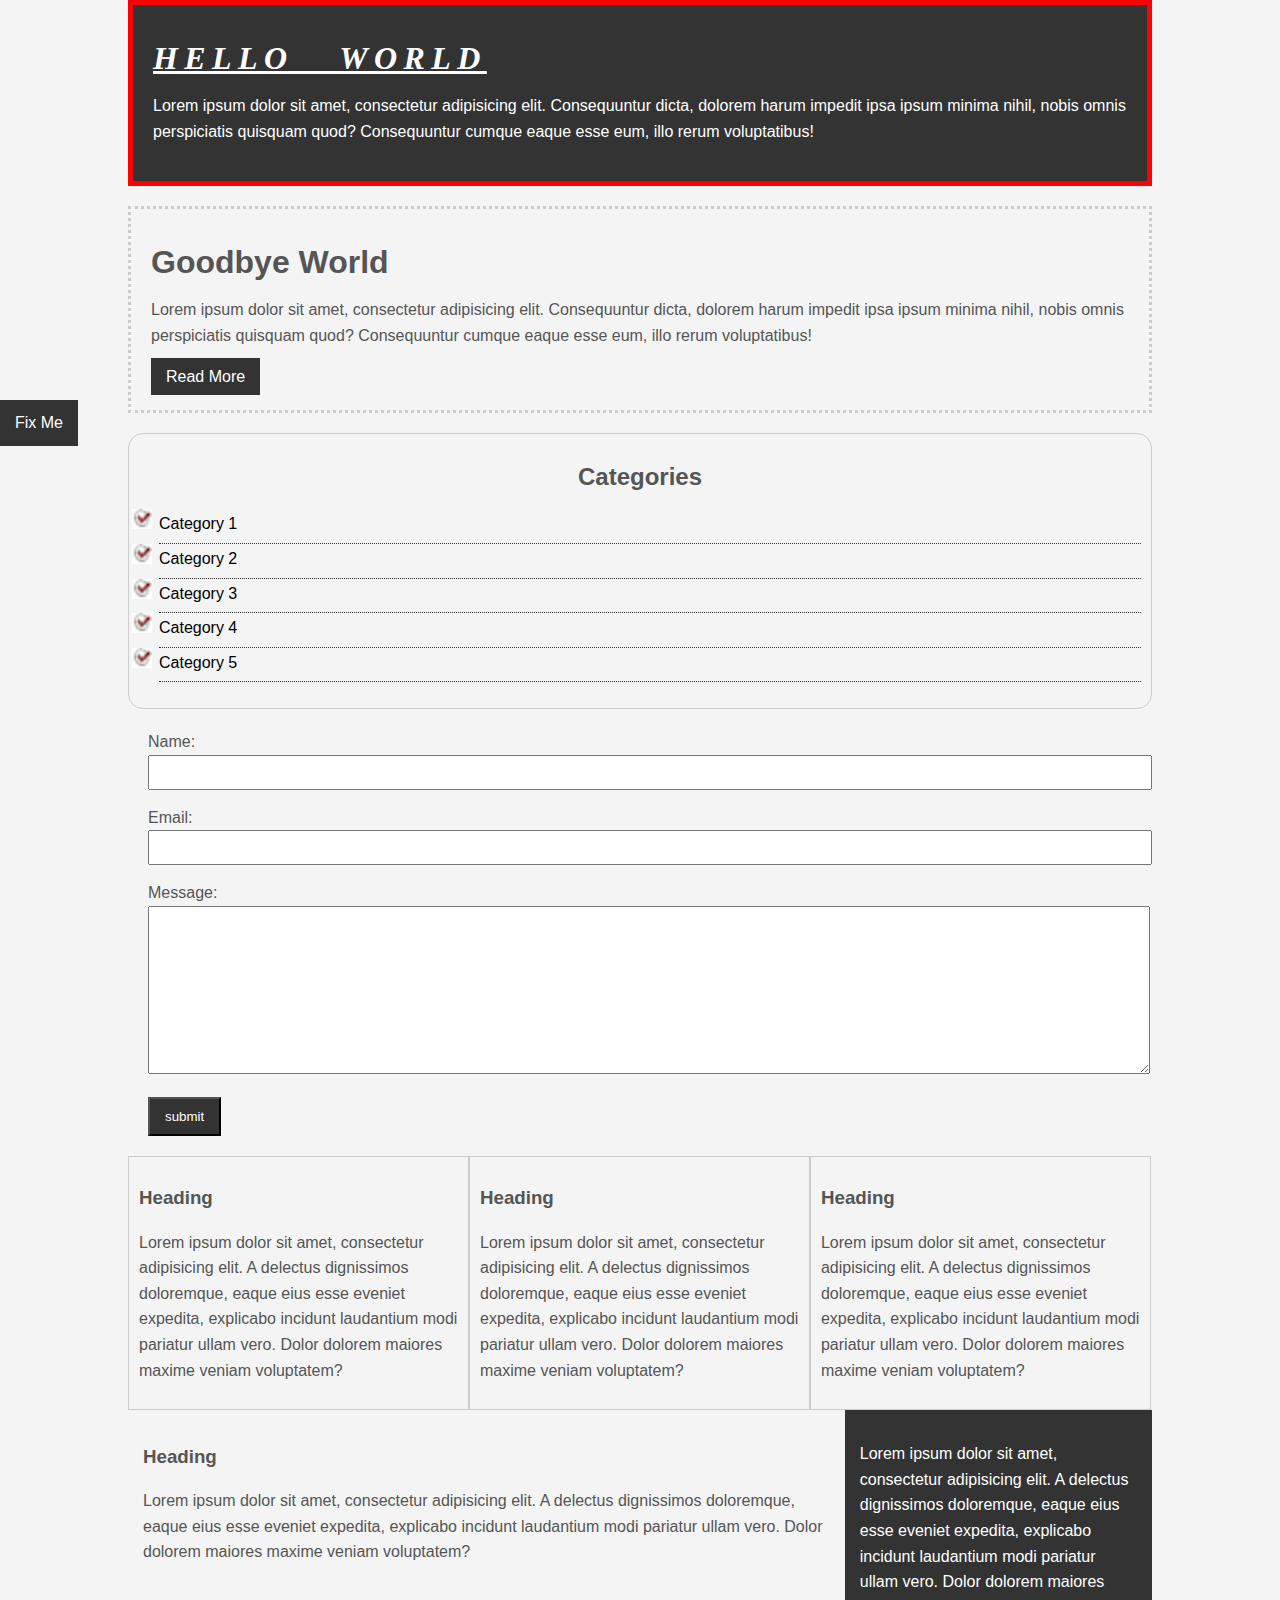
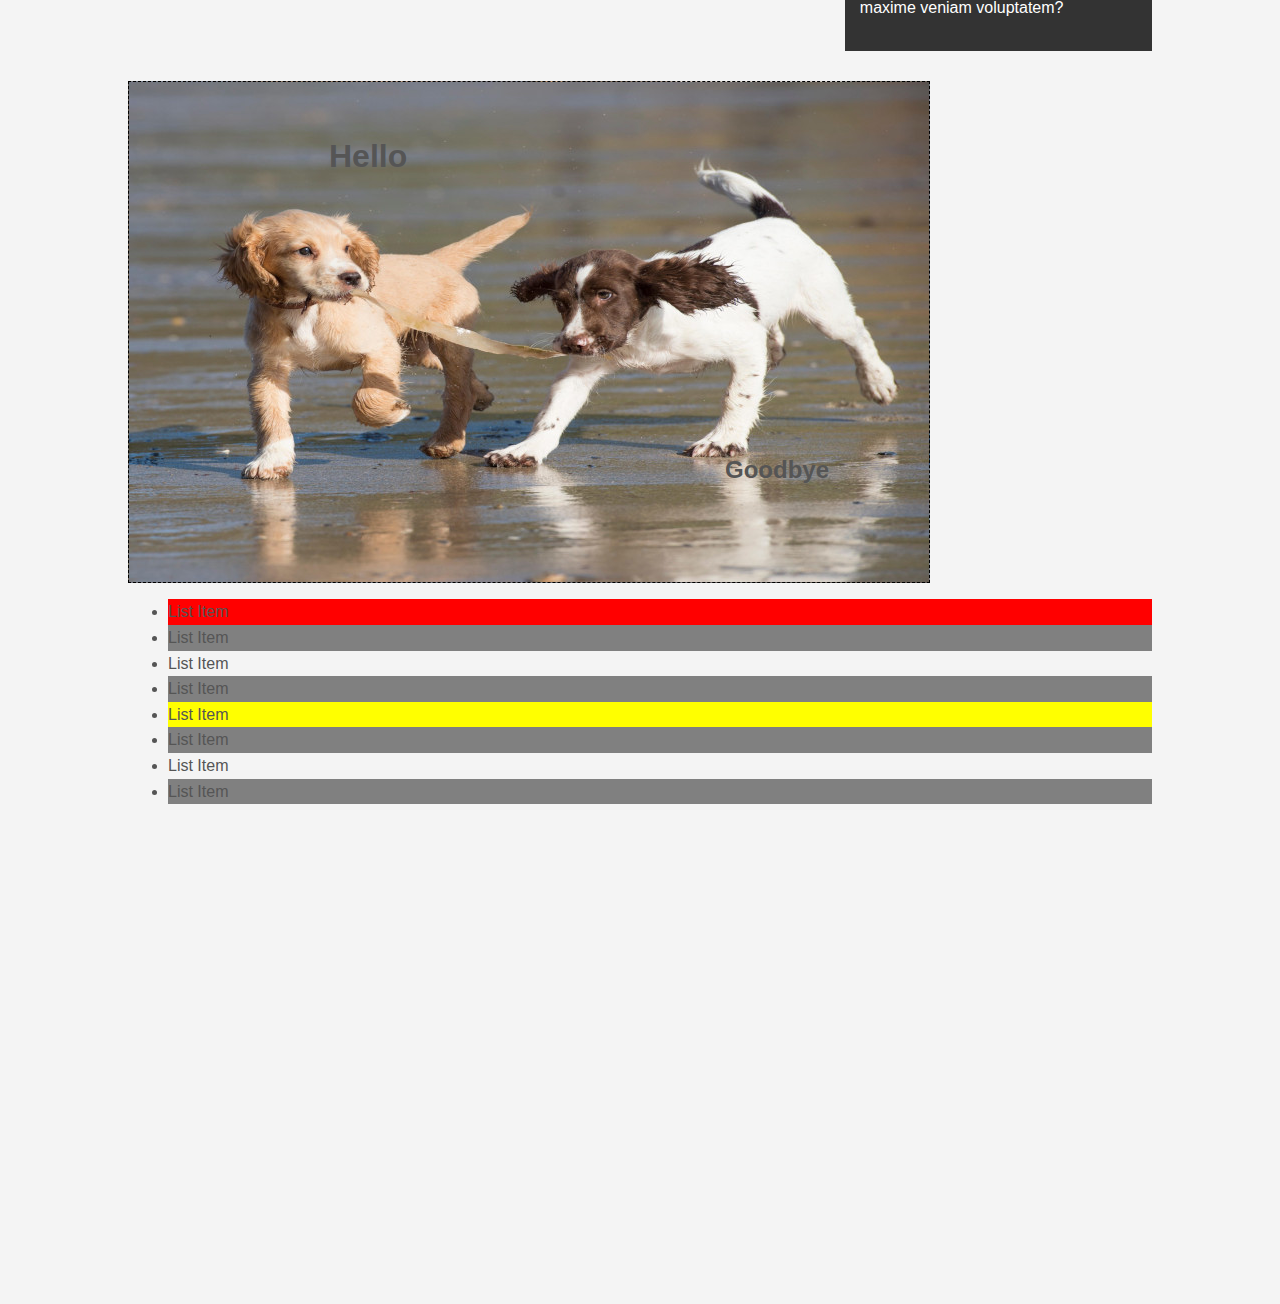
<file: LearnCSS/index.html>
﻿<!DOCTYPE html>
<html lang="en">
<head>
    <meta charset="UTF-8">
    <title>Learn CSS</title>
    <link rel="stylesheet" type="text/css" href="index.css">
</head>
<body>
<div class="container">
    <div class="box-1">
        <h1>Hello World</h1>
        <p>
            Lorem ipsum dolor sit amet, consectetur adipisicing elit. Consequuntur dicta, dolorem harum impedit
            ipsa ipsum minima nihil, nobis omnis perspiciatis quisquam quod? Consequuntur cumque eaque esse eum,
            illo rerum voluptatibus!
        </p>
    </div>
    <div class="box-2">
        <h1>Goodbye World</h1>
        <p>
            Lorem ipsum dolor sit amet, consectetur adipisicing elit. Consequuntur dicta, dolorem harum impedit
            ipsa ipsum minima nihil, nobis omnis perspiciatis quisquam quod? Consequuntur cumque eaque esse eum,
            illo rerum voluptatibus!
        </p>
        <a class="button" href="">Read More</a>
    </div>
    <div class="categories">
        <h2>Categories</h2>
        <ul>
            <li><a href="#">Category 1</a></li>
            <li><a href="#">Category 2</a></li>
            <li><a href="#">Category 3</a></li>
            <li><a href="#">Category 4</a></li>
            <li><a href="test.html">Category 5</a></li>
        </ul>
    </div>
    <form class="myForm">
        <div class="form-group">
            <label>Name: </label>
            <label>
                <input type="text" name="name">
            </label>
        </div>
        <div class="form-group">
            <label>Email: </label>
            <label>
                <input type="text" name="email">
            </label>
        </div>
        <div class="form-group">
            <label>Message: </label>
            <label for=""></label><textarea name="message" id="" cols="30" rows="10"></textarea>
        </div>
        <input class="button" type="submit" value="submit" name="">
    </form>
    <div class="block">
        <h3>Heading</h3>
        <p>
            Lorem ipsum dolor sit amet, consectetur adipisicing elit. A delectus dignissimos
            doloremque, eaque eius esse eveniet expedita, explicabo incidunt laudantium modi pariatur ullam
            vero. Dolor dolorem maiores maxime veniam voluptatem?
        </p>
    </div>
    <div class="block">
        <h3>Heading</h3>
        <p>
            Lorem ipsum dolor sit amet, consectetur adipisicing elit. A delectus dignissimos
            doloremque, eaque eius esse eveniet expedita, explicabo incidunt laudantium modi pariatur ullam
            vero. Dolor dolorem maiores maxime veniam voluptatem?
        </p>
    </div>
    <div class="block">
        <h3>Heading</h3>
        <p>
            Lorem ipsum dolor sit amet, consectetur adipisicing elit. A delectus dignissimos
            doloremque, eaque eius esse eveniet expedita, explicabo incidunt laudantium modi pariatur ullam
            vero. Dolor dolorem maiores maxime veniam voluptatem?
        </p>
    </div>
    <div class="clr"></div>
    <div id="mainBlock">
        <h3>Heading</h3>
        <p>
            Lorem ipsum dolor sit amet, consectetur adipisicing elit. A delectus dignissimos
            doloremque, eaque eius esse eveniet expedita, explicabo incidunt laudantium modi pariatur ullam
            vero. Dolor dolorem maiores maxime veniam voluptatem?
        </p>
    </div>
    <div id="sideBar">
        <p>
            Lorem ipsum dolor sit amet, consectetur adipisicing elit. A delectus dignissimos
            doloremque, eaque eius esse eveniet expedita, explicabo incidunt laudantium modi pariatur ullam
            vero. Dolor dolorem maiores maxime veniam voluptatem?
        </p>
    </div>
    <div class="clr"></div>
    <div class="pBox">
        <h1>Hello</h1>
        <h2>Goodbye</h2>
    </div>
    <ul class="myList">
        <li>List Item</li>
        <li>List Item</li>
        <li>List Item</li>
        <li>List Item</li>
        <li>List Item</li>
        <li>List Item</li>
        <li>List Item</li>
        <li>List Item</li>
    </ul>
</div><!-- ./container -->
<a class="fixMe button" href="">Fix Me</a>
<div style="margin-top: 500px"></div>
</body>
</html>
</file>
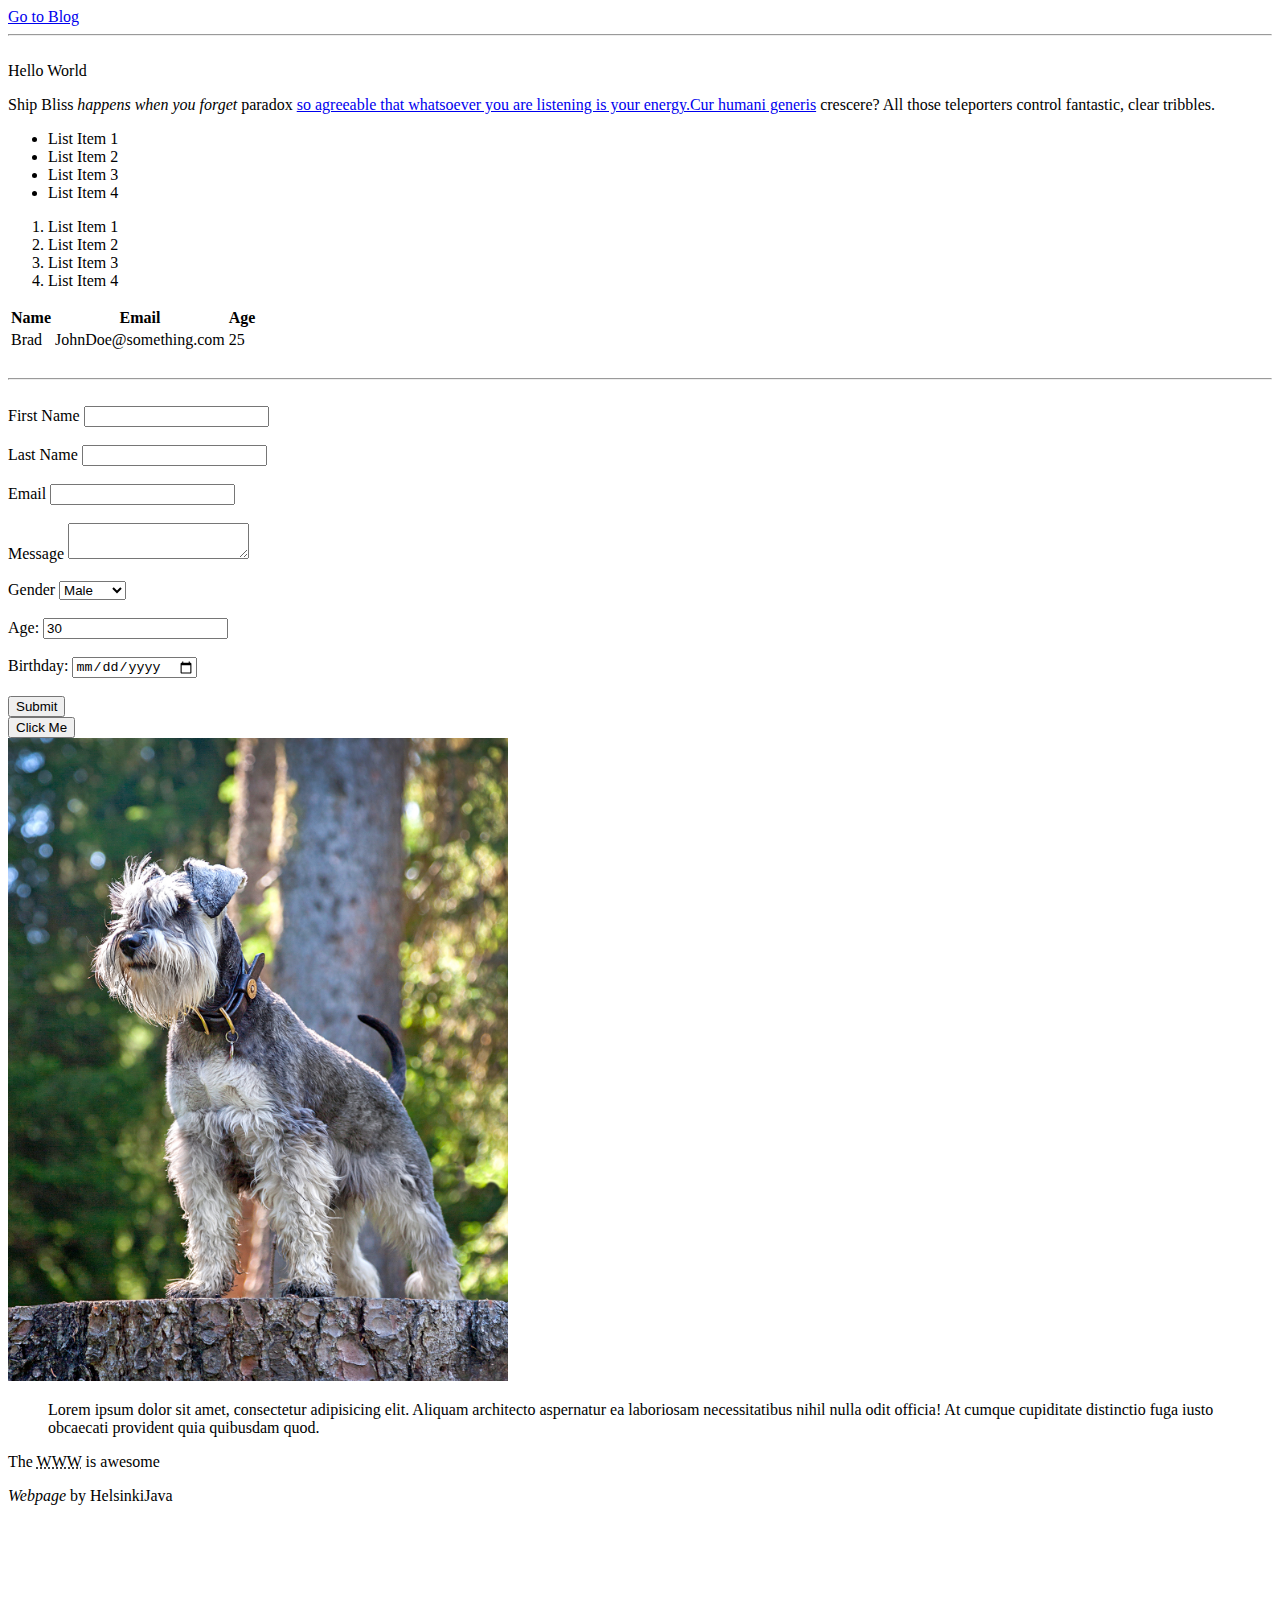
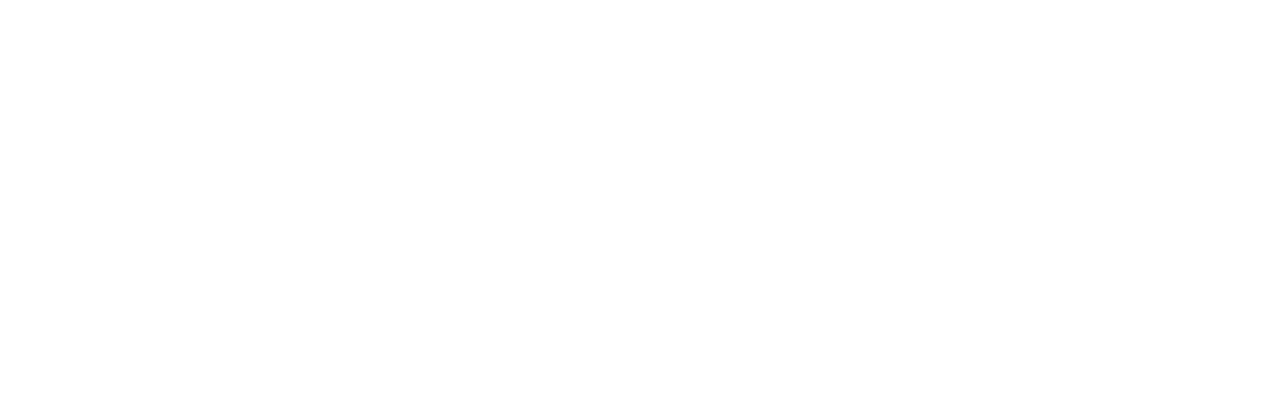
<file: LearnHtml/index.html>
﻿<!DOCTYPE html>
<html lang="en">
<head>
    <meta charset="UTF-8">
    <title>Title</title>
</head>
<body>
<a href="blog.html">Go to Blog</a>
<hr>
<br>
Hello World
<p>Ship Bliss <em>happens when you forget</em> paradox <a href="http://google.com" target="_blank">so agreeable that
    whatsoever you are listening is your energy.Cur humani
    generis</a> crescere?
    All those teleporters control fantastic, clear tribbles.</p>

<!-- Lists -->
<ul>
    <li>List Item 1</li>
    <li>List Item 2</li>
    <li>List Item 3</li>
    <li>List Item 4</li>
</ul>
<ol>
    <li>List Item 1</li>
    <li>List Item 2</li>
    <li>List Item 3</li>
    <li>List Item 4</li>
</ol>

<!-- Table -->
<table>
    <thead>
    <tr>
        <th>Name</th>
        <th>Email</th>
        <th>Age</th>
    </tr>
    </thead>
    <tbody>
    <tr>
        <Td>Brad</Td>
        <Td>JohnDoe@something.com</Td>
        <Td>25</Td>
    </tr>
    </tbody>
</table>

<br>
<hr>
<br>

<!-- Forms -->
<form action="process.php" method="Get">
    <div>
        <label>First Name</label>
        <label>
            <input type="text" name="firstName">
        </label>
    </div>
    <br>
    <div>
        <label>Last Name</label>
        <label>
            <input type="text" name="lastName">
        </label>
    </div>
    <br>
    <div>
        <label>Email</label>
        <label>
            <input type="email" name="email">
        </label>
    </div>
    <br>
    <div>
        <label>Message</label>
        <label>
            <textarea name="message"></textarea>
        </label>
    </div>
    <br>
    <div>
        <label>Gender</label>
        <label>
            <select name="gender">
                <option value="male">Male</option>
                <option value="female">Female</option>
                <option value="other">Other</option>
            </select>
        </label>
    </div>
    <br>
    <div>
        <label>Age:</label>
        <label>
            <input type="number" name="age" value="30"/>
        </label>
    </div>
    <br>
    <div>
        <label>Birthday:</label>
        <label>
            <input type="date" name="birthday">
        </label>
    </div>
    <br>
    <input type="submit" name="submit" value="Submit">
</form>

<!-- Button -->
<button>Click Me</button>
<br>

<!-- Image -->
<a href="dog.jpg">
    <img src="dog.jpg" alt="dog.jpg" width="500">
</a>

<!-- Quotations -->
<blockquote cite="http://">
    Lorem ipsum dolor sit amet, consectetur adipisicing elit. Aliquam architecto aspernatur 
    ea laboriosam necessitatibus nihil nulla odit officia! At cumque cupiditate distinctio 
    fuga iusto obcaecati provident quia quibusdam quod.
</blockquote>

<p>The <abbr title="World Wide Web">WWW</abbr> is awesome</p>
<p><cite>Webpage</cite> by HelsinkiJava</p>
<div style="margin-top:500px"></div>
</body>
</html>
</file>
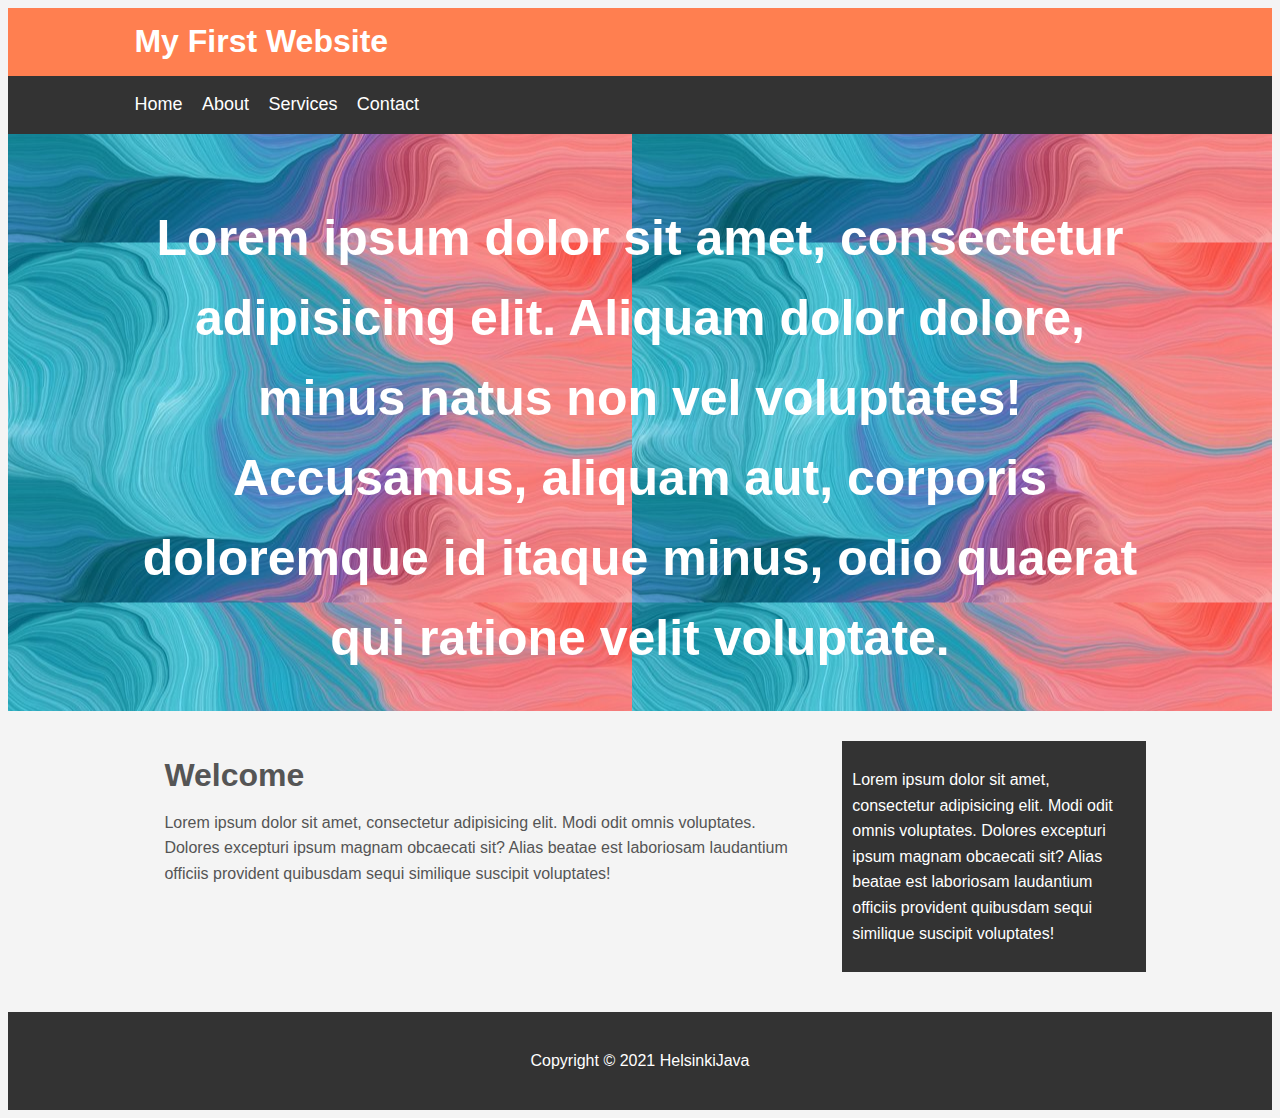
<file: LearnCSS/WebSite/index.html>
﻿<!DOCTYPE html>
<html lang="en">
<head>
    <meta charset="UTF-8">
    <title>My Website</title>
    <link rel="stylesheet" type="" href="index.css">
</head>
<body>
<header id="mainHeader">
    <div class="container">
        <h1>My First Website</h1>
    </div>
</header>
<nav id="navbar">
    <div class="container">
        <ul>
            <li><a href="#">Home</a></li>
            <li><a href="#">About</a></li>
            <li><a href="#">Services</a></li>
            <li><a href="#">Contact</a></li>
        </ul>
    </div>
</nav>
<section id="showcase">
    <div class="container">
        <h1>Lorem ipsum dolor sit amet, consectetur adipisicing elit.
            Aliquam dolor dolore, minus natus non vel voluptates! Accusamus, aliquam aut,
            corporis doloremque id itaque minus, odio quaerat qui ratione velit voluptate.</h1>
    </div>
</section>
<div class="container">
<section id="main">
        <h1>Welcome</h1>
    <p>Lorem ipsum dolor sit amet, consectetur adipisicing elit. Modi odit omnis voluptates.
        Dolores excepturi ipsum magnam obcaecati sit? Alias beatae est laboriosam laudantium officiis provident
        quibusdam sequi similique suscipit voluptates!</p>
</section>
<aside id="sideBar">
    <p>Lorem ipsum dolor sit amet, consectetur adipisicing elit. Modi odit omnis voluptates.
        Dolores excepturi ipsum magnam obcaecati sit? Alias beatae est laboriosam laudantium officiis provident
        quibusdam sequi similique suscipit voluptates!</p>
</aside>
</div>
<footer id="mainFooter">
    <p>Copyright &copy; 2021 HelsinkiJava</p>
</footer>
</body>
</html>
</file>
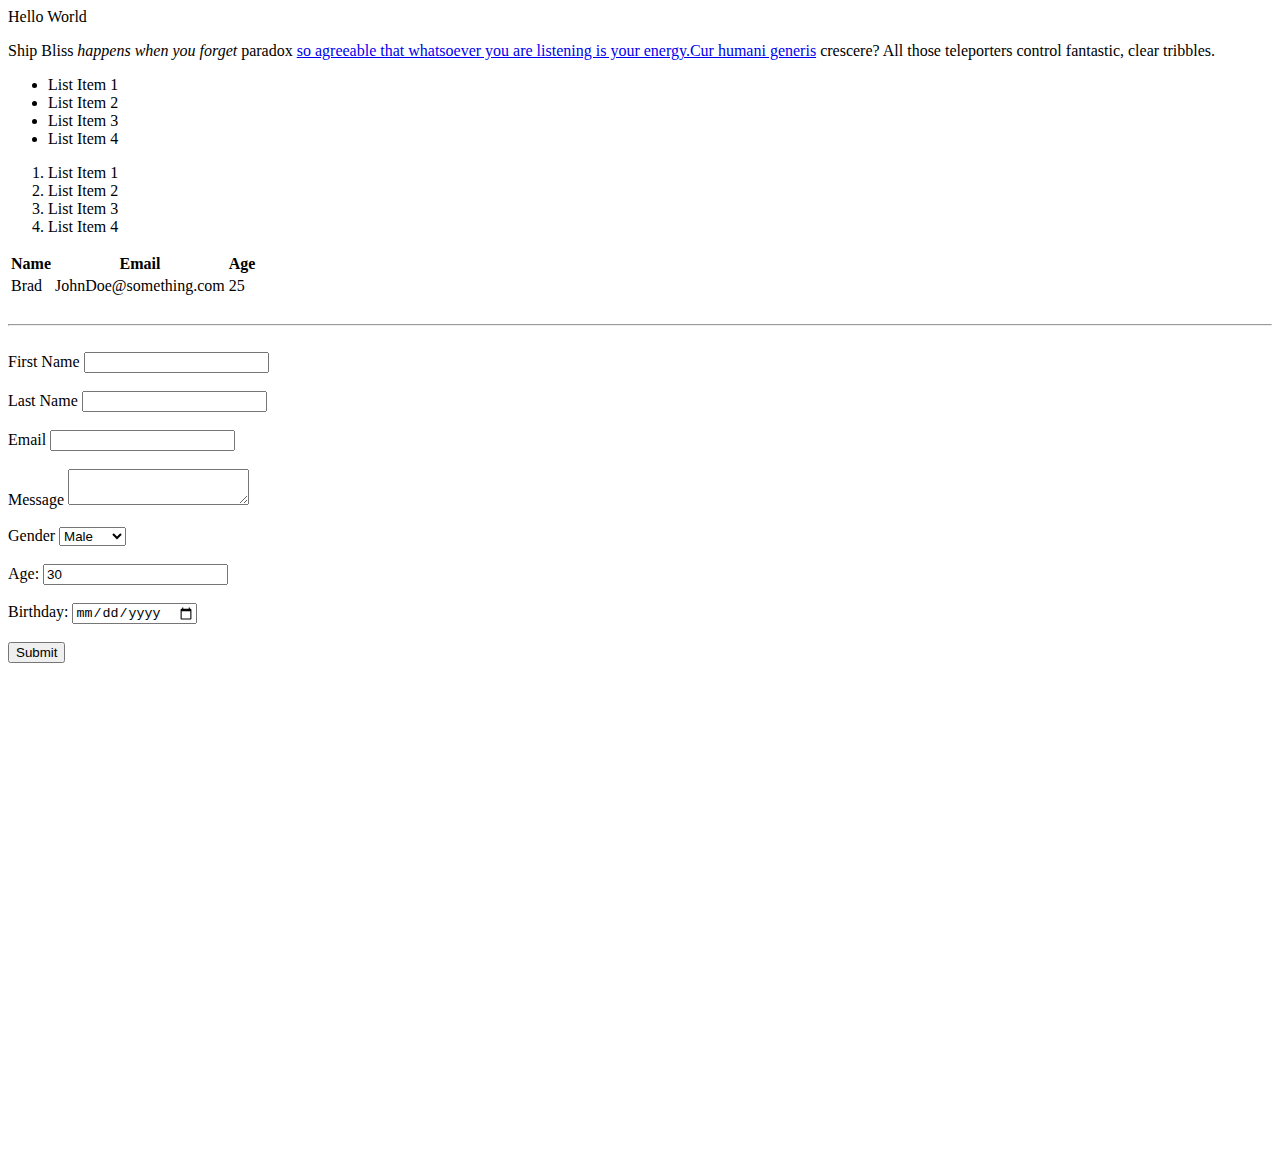
<file: LearnHtml/LearnHtml/index.html>
﻿<!DOCTYPE html>
<html lang="en">
<head>
    <meta charset="UTF-8">
    <title>Title</title>
</head>
<body>
Hello World
<p>Ship Bliss <em>happens when you forget</em> paradox <a href="http://google.com" target="_blank">so agreeable that
    whatsoever you are listening is your energy.Cur humani
    generis</a> crescere?
    All those teleporters control fantastic, clear tribbles.</p>

<!-- Lists -->
<ul>
    <li>List Item 1</li>
    <li>List Item 2</li>
    <li>List Item 3</li>
    <li>List Item 4</li>
</ul>
<ol>
    <li>List Item 1</li>
    <li>List Item 2</li>
    <li>List Item 3</li>
    <li>List Item 4</li>
</ol>

<!-- Table -->
<table>
    <thead>
    <tr>
        <th>Name</th>
        <th>Email</th>
        <th>Age</th>
    </tr>
    </thead>
    <tbody>
    <tr>
        <Td>Brad</Td>
        <Td>JohnDoe@something.com</Td>
        <Td>25</Td>
    </tr>
    </tbody>
</table>

<br>
<hr>
<br>

<!-- Forms -->
<form action="process.php" method="Get">
    <div>
    <label>First Name</label>
    <label>
        <input type="text" name="firstName">
    </label>
    </div>
    <br>
    <div>
    <label>Last Name</label>
    <label>
        <input type="text" name="lastName">
    </label>
    </div>
    <br>
    <div>
        <label>Email</label>
        <label>
            <input type="email" name="email">
        </label>
    </div>
    <br>
    <div>
        <label>Message</label>
        <label>
            <textarea name="message"></textarea>
        </label>
    </div>
    <br>
    <div>
        <label>Gender</label>
        <label>
            <select name="gender">
                <option value="male">Male</option>
                <option value="female">Female</option>
                <option value="other">Other</option>
            </select>
        </label>
    </div>
    <br>
    <div>
        <label>Age:</label>
        <label>
            <input type="number" name="age" value="30"/>
        </label>
    </div>
    <br>
    <div>
        <label>Birthday:</label>
        <label>
            <input type="date" name="birthday">
        </label>
    </div>
    <br>
    <input type="submit" name="submit" value="Submit">
</form>
<div style="margin-top:500px"></div>
</body>
</html>
</file>
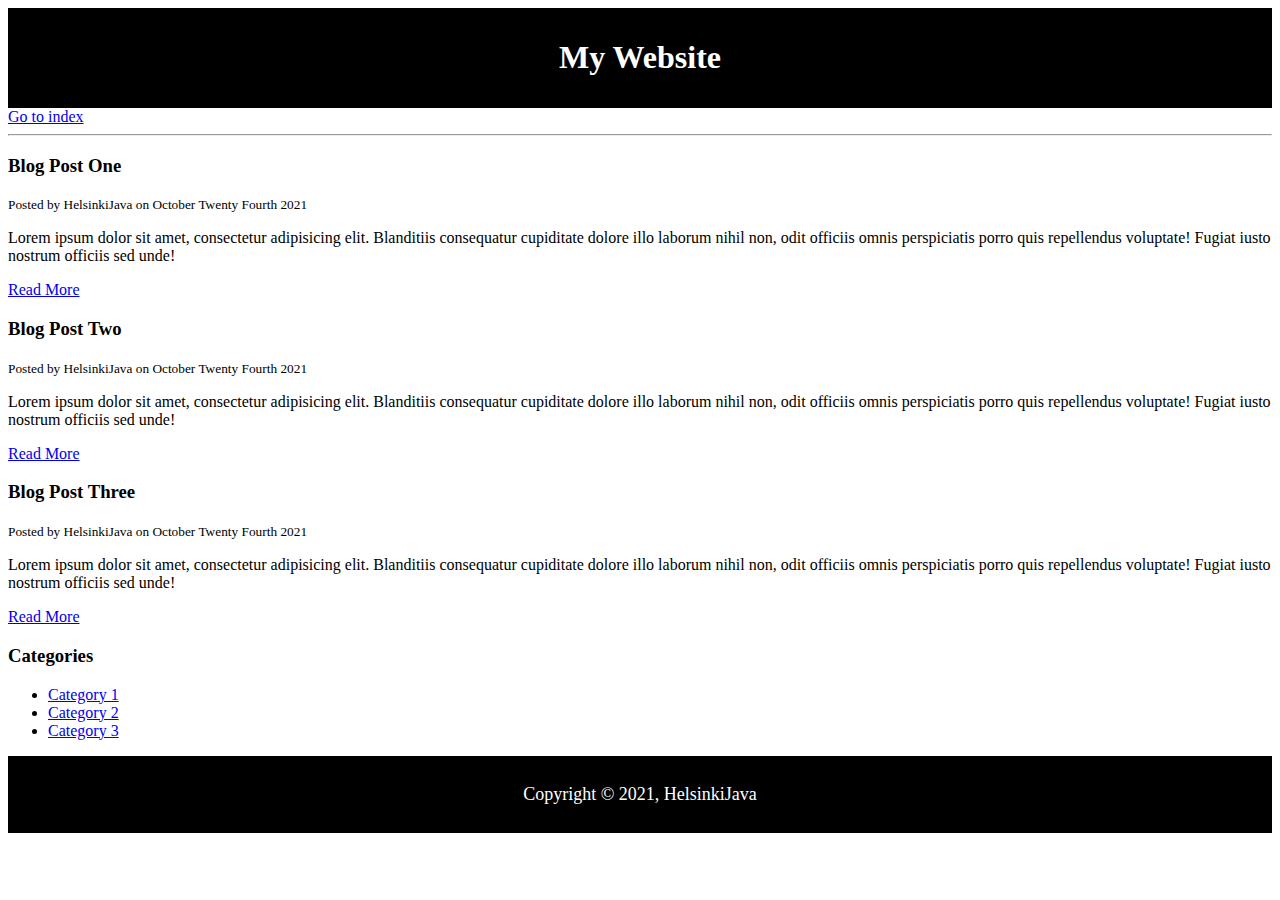
<file: LearnHtml/blog.html>
<!DOCTYPE html>
<html lang="english">
<head>
    <title>My Blog</title>
    <meta name="description" content="Blog by HelsinkiJava">
    <meta name="keywords" content="web design learning blog, web dev blog, HelsinkiJava">
    <style>
        #mainHeader{
            text-align: center;
            background-color: black;
            color: white;
            padding: 10px;
        }
        #mainFooter{
            text-align: center;
            font-size: 18px;
            background-color: black;
            color: white;
            padding: 10px;
        }
    </style>
    
</head>
<body>
<header id="mainHeader">
    <h1>My Website</h1>
</header>
<a href="index.html">Go to index</a>
<hr>
<section>
    <article class="post">
        <h3>Blog Post One</h3>
        <small>Posted by HelsinkiJava on October Twenty Fourth 2021</small>
        <p>Lorem ipsum dolor sit amet, consectetur adipisicing elit. Blanditiis consequatur cupiditate dolore illo
            laborum nihil non, odit officiis omnis perspiciatis porro quis repellendus voluptate! Fugiat iusto nostrum
            officiis sed unde!</p>
        <a href="post.html">Read More</a>
    </article>
    <article class="post">
        <h3>Blog Post Two</h3>
        <small>Posted by HelsinkiJava on October Twenty Fourth 2021</small>
        <p>Lorem ipsum dolor sit amet, consectetur adipisicing elit. Blanditiis consequatur cupiditate dolore illo
            laborum nihil non, odit officiis omnis perspiciatis porro quis repellendus voluptate! Fugiat iusto nostrum
            officiis sed unde!</p>
        <a href="post.html">Read More</a>
    </article>
    <article class="post">
        <h3>Blog Post Three</h3>
        <small>Posted by HelsinkiJava on October Twenty Fourth 2021</small>
        <p>Lorem ipsum dolor sit amet, consectetur adipisicing elit. Blanditiis consequatur cupiditate dolore illo
            laborum nihil non, odit officiis omnis perspiciatis porro quis repellendus voluptate! Fugiat iusto nostrum
            officiis sed unde!</p>
        <a href="post.html">Read More</a>
    </article>
</section>
<aside>
    <h3>Categories</h3>
    <nav>
        <ul>
            <li><a href="#">Category 1</a>
            </li>
            <li><a href="#">Category 2</a>
            </li>
            <li><a href="#">Category 3</a>
            </li>
        </ul>
    </nav>
</aside>
<footer id="mainFooter">
    <p>Copyright &copy; 2021, HelsinkiJava</p>
</footer>
</body>
</html>
</file>
<file: LearnCSS/index.css>
﻿/**{
    margin: 0;
    padding: 0;
}*/
body {
    background-color: #f4f4f4;
    color: #555555;
    /*font-family: Arial, Helvetica, sans-serif;
    font-size: 16px;
    font-weight: normal;*/
    /* Same as above */
    font: normal 16px Arial, Helvetica, sans-serif;
    line-height: 1.6em;
    margin: 0;
}

a {
    text-decoration: none;
    color: #000000;
}

a:hover {
    color: red;
}

a:active {
    color: green;
}

a:visited {

}

.container {
    width: 80%;
    margin: auto;
}

.button {
    background-color: #333333;
    color: #ffffff;
    padding: 10px 15px;
}

.button:hover {
    background: red;
    color: #ffffff;
}

.clr {
    clear: both;
}

.box-1 {
    background-color: #333333;
    color: #ffffff;
    /* border: 5px red solid;
     border-width: 3px;
     border-bottom-width: 10px;
     border-top-style: dashed;*/
    border: 5px red solid;
    padding: 20px;
}

.box-1 h1 {
    font-family: Tahoma, serif;
    font-weight: 800;
    font-style: italic;
    text-decoration: underline;
    text-transform: uppercase;
    letter-spacing: 0.2em;
    word-spacing: 1em;
}

.box-2 {
    border: 3px dotted #cccccc;
    padding: 20px;
    margin: 20px 0;
}

.categories {
    border: 1px #cccccc solid;
    padding: 10px;
    border-radius: 15px;
}

.categories h2 {
    text-align: center;
}

.categories ul {
    padding: 0 0 0 20px;
    list-style: none;
}

.categories li {
    padding-bottom: 6px;
    border-bottom: dotted 1px #333333;
    list-style-image: url(checkmark.jpg);
}

.myForm {
    padding: 20px;
}

.myForm .form-group {
    padding-bottom: 15px;
}

.myForm label {
    display: block;
}

.myForm input[type="text"], .myForm textarea {
    padding: 8px;
    width: 100%;
}

.block {
    float: left;
    width: 33.3%;
    border: 1px solid #cccccc;
    padding: 10px;
    box-sizing: border-box;
}

#mainBlock {
    float: left;
    width: 70%;
    padding: 15px;
    box-sizing: border-box;
}

#sideBar {
    float: right;
    width: 30%;
    background-color: #333333;
    color: #ffffff;
    padding: 15px;
    box-sizing: border-box;
}
.pBox{
    width: 800px;
    height: 500px;
    border: 1px dashed #000000;
    margin-top: 30px;
    position: relative;
    background-image: url("friends.jpg");
}
.pBox h1{
    position: absolute;
    top: 40px;
    left: 200px;
}
.pBox h2{
    position: absolute;
    bottom: 80px;
    right: 100px;
}
.fixMe{
    position: fixed;
    top: 400px;
}
.myList li:first-child{
    background: red;
}
.myList li:last-child{
    background:blue;
}
.myList li:nth-child(5){
    background: yellow;
}
.myList li:nth-child(even){
    background: grey;
}
</file>
<file: LearnCSS/WebSite/index.css>
﻿body {
    background: #f4f4f4;
    color: #555;
    font-family: Arial, Helvetica, sans-serif;
    font-size: 16px;
    line-height: 1.6em;
}

.container {
    width: 80%;
    margin: auto;
    overflow: hidden;
}

#mainHeader {
    background: coral;
    color: #ffffff;
}

#navbar {
    background: #333333;
    color: #ffffff;
}

#navbar ul {
    padding: 0;
    list-style: none;
}

#navbar li {
    display: inline;
}

#navbar a {
    color: #ffffff;
    text-decoration: none;
    font-size: 18px;
    padding-right: 15px;
}

#showcase {
    background-image: url(coral.jpg);
    background-position: center right;
    min-height: 300px;
    margin-bottom: 30px;
    text-align: center;
    box-sizing: border-box;
}

#showcase h1 {
    color: #ffffff;
    font-size: 50px;
    line-height: 1.6em;
    padding-top: 30px;
}

#main {
    float: left;
    width: 70%;
    padding: 0 30px;
    box-sizing: border-box;
}

#sideBar {
    float: left;
    width: 30%;
    background: #333333;
    color: #ffffff;
    padding: 10px;
    box-sizing: border-box;
}

#mainFooter {
    background: #333333;
    color: #ffffff;
    text-align: center;
    padding: 20px;
    margin-top: 40px;
}

@media (max-width: 600px) {
    #main {
        width: 100%;
        float: none;
    }

    #sideBar {
        width: 100%;
        float: none;
    }
}
</file>
